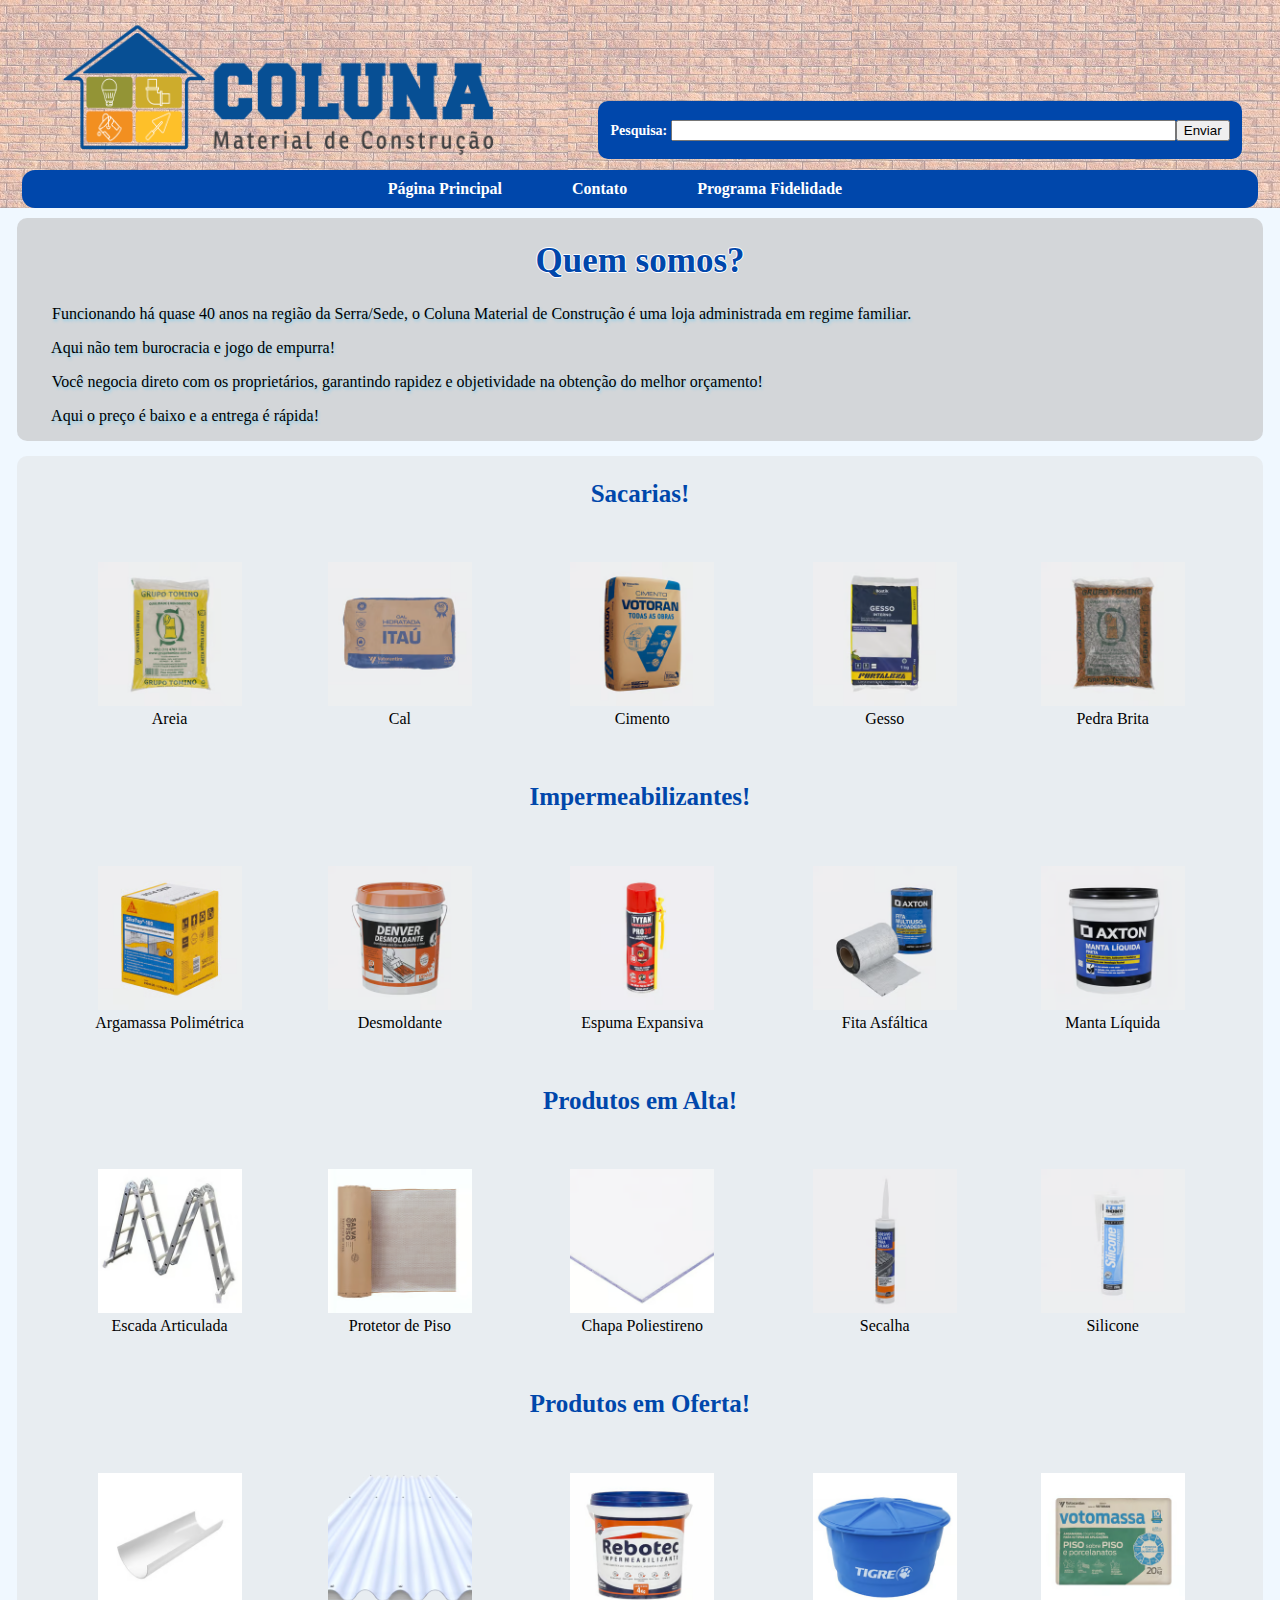
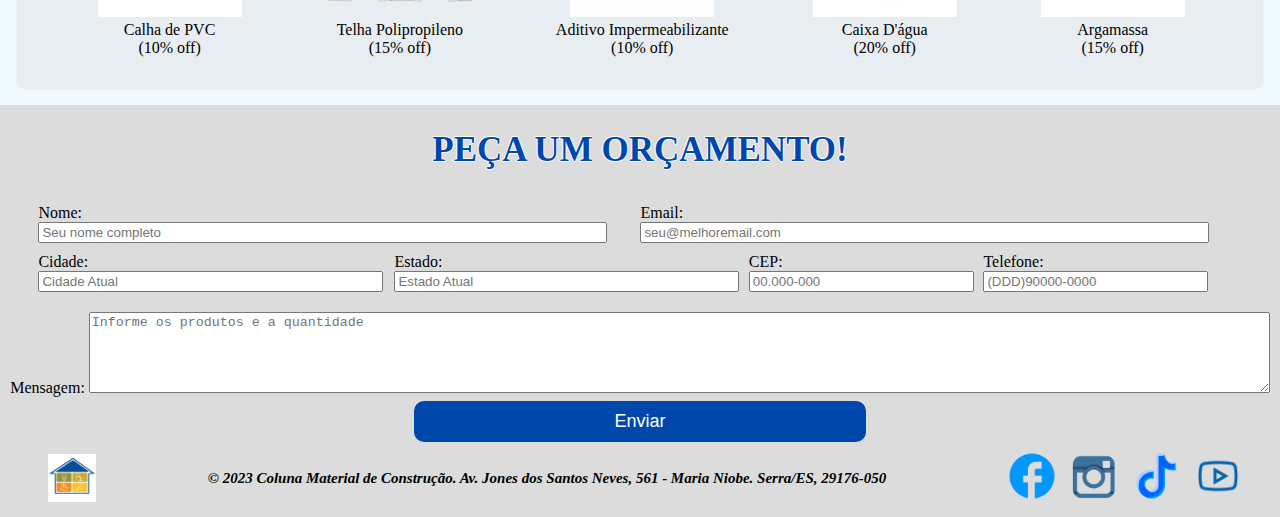
<file: Loja Material de Construção/index.html>
<!DOCTYPE html>
<html lang="pt-BR">
<head>
	<meta charset="utf-8">
	<meta name="viewport" content="width=device-width, initial-scale=1">
	<link rel="stylesheet" type="text/css" href="style.css">
	<link rel="shortcut icon" href="Imagens/logo.png">
	<title>Coluna Material de Construção</title>
</head>
<body>
	<header class="headerprinc">
		<div class="container2">
			<img class="logoloja" src="Imagens/logoloja.png">
			<form id="pesquisa" method="get">
				<h4><label for="tPesquisa">Pesquisa: </label><input type="text" name="tPesquisa" id="cPesquisa" size="60" maxlength="50"><input type="submit" name="bSub" id="cSub" value="Enviar"></h4>
			</form>
		</div>
		<nav id="menu">
			<ul>
				<li><a href="index.html">Página Principal</a></li>
				<li><a href="contato.html">Contato</a></li>
				<li><a href="fidelidade.html">Programa Fidelidade</a></li>
			</ul>
		</nav>
	</header>
	<div class="container">
		<article class="primeiro">
			<h1>Quem somos?</h1>
			<p>&emsp; Funcionando há quase 40 anos na região da Serra/Sede, o Coluna Material de Construção é uma loja administrada em regime familiar.</p>
			<p>&emsp; Aqui não tem burocracia e jogo de empurra!</p>
			<p>&emsp; Você negocia direto com os proprietários, garantindo rapidez e objetividade na obtenção do melhor orçamento!</p>
			<p>&emsp; Aqui o preço é baixo e a entrega é rápida!</p>
		</article>
		<section class="segundo">
			<table id="tab">
				<tr><td colspan="5"><h2>Sacarias!</h2></td>
				<tr><td><figure><img class="fotos" src="Imagens/areia.avif"><figcaption>Areia</figcaption></figure></td><td><figure><img class="fotos" src="Imagens/cal.avif"><figcaption>Cal</figcaption></figure></td><td><figure><img class="fotos" src="Imagens/cimento.avif"><figcaption>Cimento</figcaption></figure></td><td><figure><img class="fotos" src="Imagens/gesso.avif"><figcaption>Gesso</figcaption></figure></td><td><figure><img class="fotos" src="Imagens/pedra.avif"><figcaption>Pedra Brita</figcaption></figure></td></tr>
				<tr><td colspan="5"><h2>Impermeabilizantes!</h2></td>
				<tr><td><figure><img class="fotos" src="Imagens/argamassa.avif"><figcaption>Argamassa Polimétrica</figcaption></figure></td><td><figure><img class="fotos" src="Imagens/desmoldante.avif"><figcaption>Desmoldante</figcaption></figure></td><td><figure><img class="fotos" src="Imagens/espuma.avif"><figcaption>Espuma Expansiva</figcaption></figure></td><td><figure><img class="fotos" src="Imagens/fita.avif"><figcaption>Fita Asfáltica</figcaption></figure></td><td><figure><img class="fotos" src="Imagens/manta.avif"><figcaption>Manta Líquida</figcaption></figure></td></tr>
				<tr><td colspan="5"><h2>Produtos em Alta!</h2></td>
				<tr><td><figure><img class="fotos" src="Imagens/escada.avif"><figcaption>Escada Articulada</figcaption></figure></td><td><figure><img class="fotos" src="Imagens/protetor.avif"><figcaption>Protetor de Piso</figcaption></figure></td><td><figure><img class="fotos" src="Imagens/chapa.avif"><figcaption>Chapa Poliestireno</figcaption></figure></td><td><figure><img class="fotos" src="Imagens/secalha.avif"><figcaption>Secalha</figcaption></figure></td><td><figure><img class="fotos" src="Imagens/silicone.avif"><figcaption>Silicone</figcaption></figure></td></tr>
				<tr><td colspan="5"><h2>Produtos em Oferta!</h2></td>
				<tr><td><figure><img class="fotos" src="Imagens/calha.avif"><figcaption>Calha de PVC<br>(10% off)</figcaption></figure></td><td><figure><img class="fotos" src="Imagens/telha.avif"><figcaption>Telha Polipropileno<br>(15% off)</figcaption></figure></td><td><figure><img class="fotos" src="Imagens/aditivo.avif"><figcaption>Aditivo Impermeabilizante<br>(10% off)</figcaption></figure></td><td><figure><img class="fotos" src="Imagens/caixa.avif"><figcaption>Caixa D'água<br>(20% off)</figcaption></figure></td><td><figure><img class="fotos" src="Imagens/argamassa2.avif"><figcaption>Argamassa<br>(15% off)</figcaption></figure></td></tr>
			</table>
		</section>
	</div>
<footer class="footer">
	<h1>PEÇA UM ORÇAMENTO!</h1>
	<form class="container2" method="post">
  		<div>
    		<label for="nome">Nome:</label>
    		<input type="text" size="68" maxlength="60" placeholder="Seu nome completo" id="nome" name="nome" required>
  		</div>
  		<div>
    		<label for="email">Email:</label>
    		<input type="email" size="68" maxlength="60" placeholder="seu@melhoremail.com" id="email" name="email" required>
  		</div>
  	</form>
  	<form class="container2" method="post">
  		<div>
  			<label for="cCid">Cidade:</label>
  			<input type="text" name="tCid" id="cCid" maxlength="40" size="40" placeholder="Cidade Atual">
  		</div>
  		<div>
  			<label for="cEst">Estado:</label>
  			<input type="text" name="tEst" id="cEst" maxlength="40" size="40" placeholder="Estado Atual">
  		</div>
  		<div>
  			<label>CEP:</label>
  			<input type="text" name="nCep" id="cCep" maxlength="10" size="25" placeholder="00.000-000">
  		</div>
  		<div>
    		<label for="telefone">Telefone:</label>
    		<input type="tel" id="telefone" maxlength="10" size="25" placeholder="(DDD)90000-0000" name="telefone" required>
  		</div>
  	</form>
  	<form class="container3" method="post">
  		<div>
  			<label for="mensagem">Mensagem:</label>
    		<textarea cols="145" rows="5" id="mensagem" placeholder="Informe os produtos e a quantidade" name="mensagem" required></textarea>
    	</div>
  		<div>
    		<input id="rodape" type="submit" value="Enviar">
  		</div>
	</form>

	<div class="container2">
		<img class="logo" src="Imagens/logo.png">
		<address>
			<h3>&copy; 2023 Coluna Material de Construção. Av. Jones dos Santos Neves, 561 - Maria Niobe. Serra/ES, 29176-050</h3>
		</address>
		<div>
			<a href="https://www.facebook.com" target="_blank"><img class="logo" src="Imagens/face.png"></a>
			<a href="https://www.instagram.com" target="_blank"><img class="logo" src="Imagens/insta.png"></a>
			<a href="https://www.tiktok.com" target="_blank"><img class="logo" src="Imagens/tiktok.png"></a>
			<a href="https://www.youtube.com" target="_blank"><img class="logo" src="Imagens/youtube.png"></a>
		</div>
	</div>
</footer>
</body>
</html>
</file>
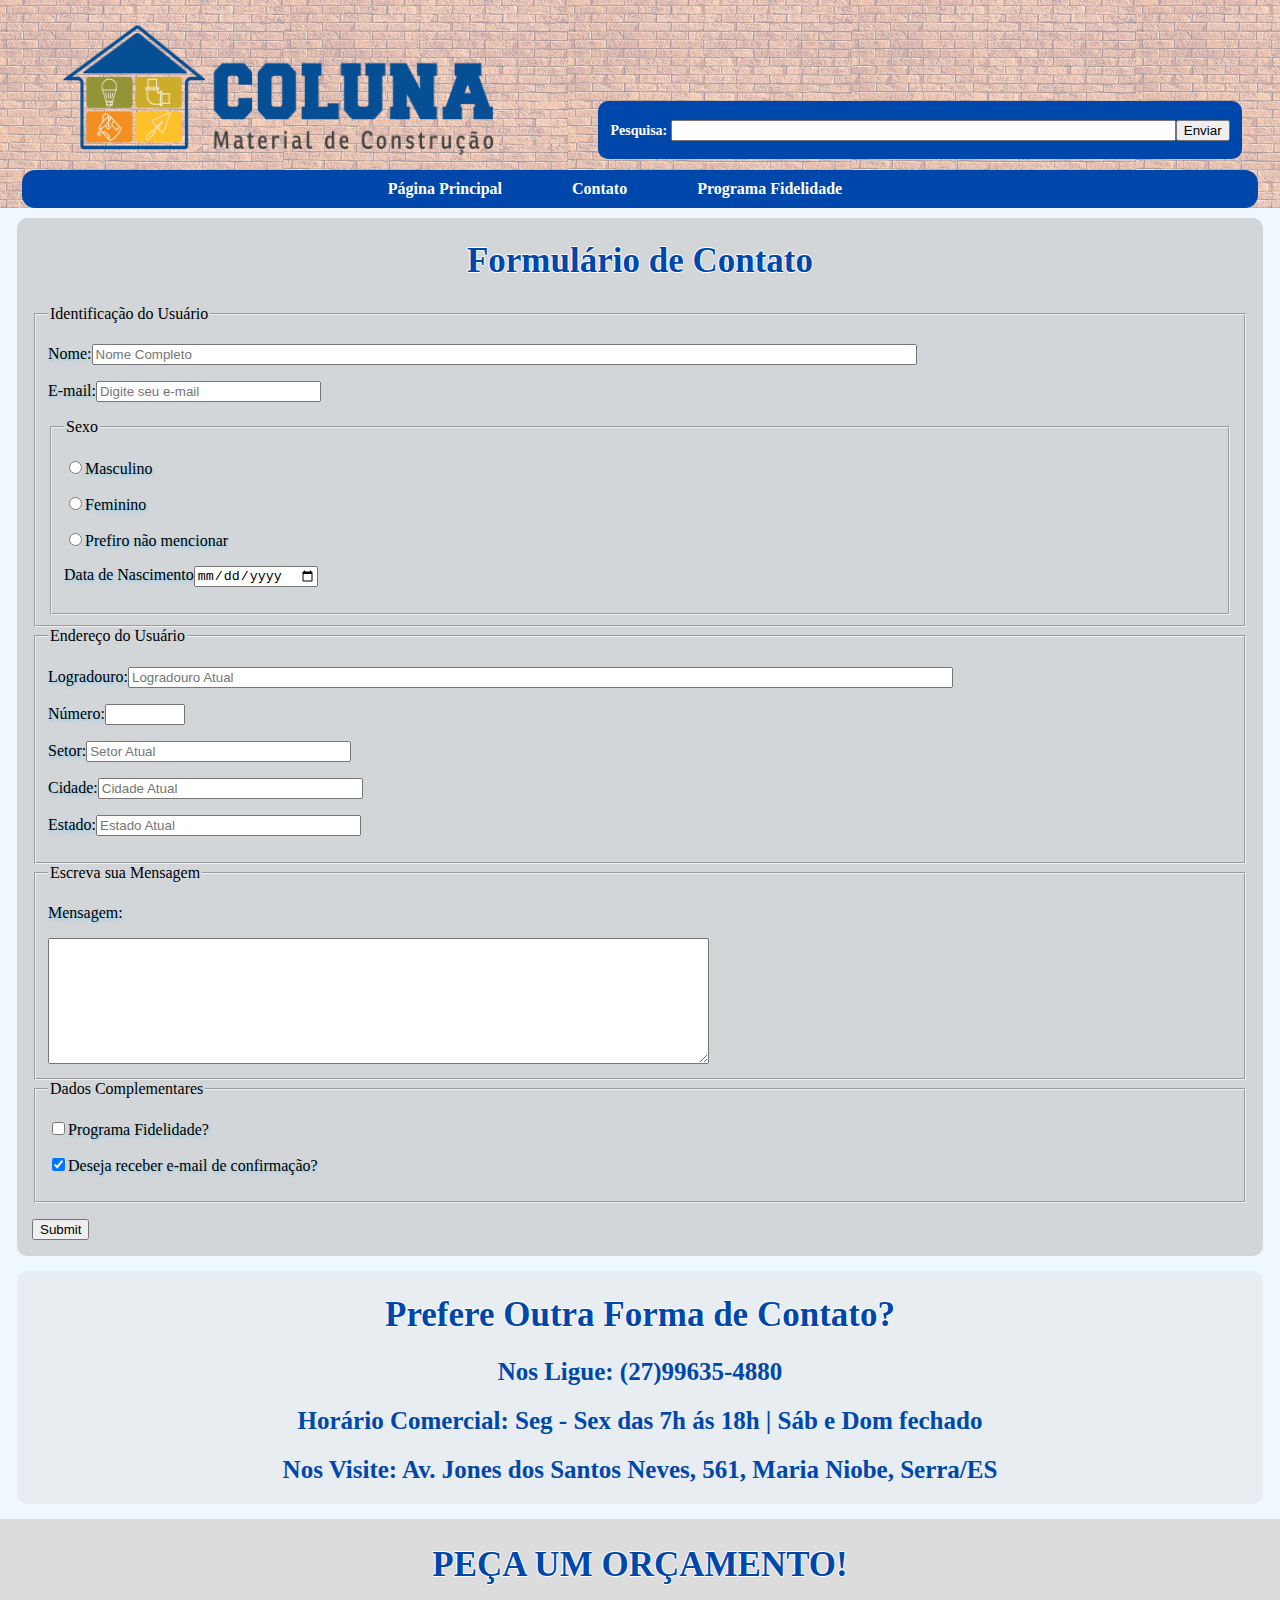
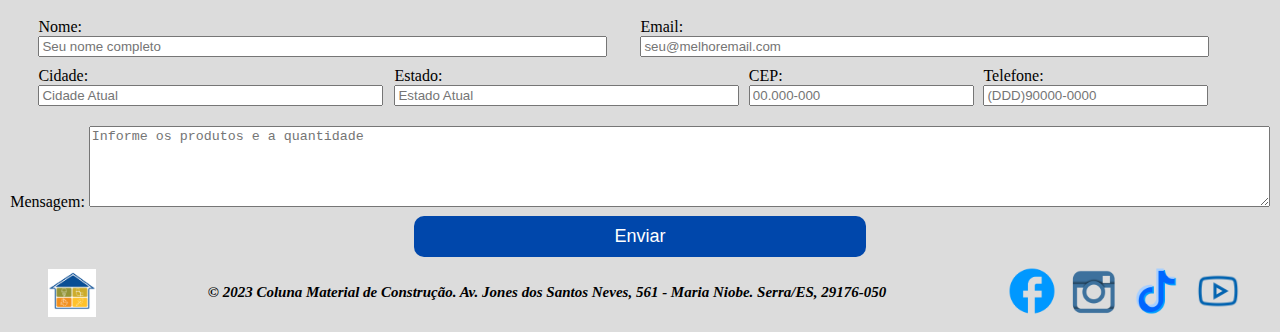
<file: Loja Material de Construção/contato.html>
<!DOCTYPE html>
<html lang="pt-BR">
<head>
	<meta charset="utf-8">
	<meta name="viewport" content="width=device-width, initial-scale=1">
	<link rel="stylesheet" type="text/css" href="style.css">
	<link rel="shortcut icon" href="Imagens/logo.png">
	<title>Contato</title>
</head>
<body>
	<header class="headerprinc">
		<div class="container2">
			<img class="logoloja" src="Imagens/logoloja.png">
			<form id="pesquisa" method="get">
				<h4><label for="tPesquisa">Pesquisa: </label><input type="text" name="tPesquisa" id="cPesquisa" size="60" maxlength="50"><input type="submit" name="bSub" id="cSub" value="Enviar"></h4>
			</form>
		</div>
		<nav id="menu">
			<ul>
				<li><a href="index.html">Página Principal</a></li>
				<li><a href="contato.html">Contato</a></li>
				<li><a href="fidelidade.html">Programa Fidelidade</a></li>
			</ul>
		</nav>
	</header>
	<div class="container">
		<article class="primeiro">
			<section id="contato">
			<header>
				<h1>Formulário de Contato</h1>
			</header>
			<form method="post" id="f_contato" action="mailto:laauraanitaa@gmail.com">
				<fieldset id="id_usuario">
					<legend>Identificação do Usuário</legend>
						<p><label for="cNome">Nome:</label><input type="text" name="tNome" id="cNome" size="100" maxlength="50" placeholder="Nome Completo"></p>
						<p><label for="cEmail">E-mail:</label><input type="email" name="tEmail" id="cEmail" size="25" maxlength="40" placeholder="Digite seu e-mail"></p>
							<fieldset id="sexo_usuario">
								<legend>Sexo</legend>
								<p><input type="radio" name="rSexo" id="cMasc"><label for="cMasc">Masculino</label>
								<p><input type="radio" name="rSexo" id="cFem"><label for="cFem">Feminino</label>
									<p><input type="radio" name="rSexo" id="cIndef"><label for="cIndef">Prefiro não mencionar</label>
								<p><label>Data de Nascimento</label><input type="date" name="dDate" id="cDate"></p>
							</fieldset>
				</fieldset>
				<fieldset id="end_usuario">
					<legend>Endereço do Usuário</legend>
						<p><label for="cLog">Logradouro:</label><input type="text" name="tLog" id="cLog" maxlength="100" size="100" placeholder="Logradouro Atual"></p>
						<p><label>Número:</label><input type="number" name="nNum" id="cNum" min="0" max="10000"></p>
						<p><label for="cSet">Setor:</label><input type="text" name="tSet" id="cSet" maxlength="40" size="30" placeholder="Setor Atual"></p>
						<p><label for="cCid">Cidade:</label><input type="text" name="tCid" id="cCid" maxlength="40" size="30" placeholder="Cidade Atual"></p>
						<p><label for="cEst">Estado:</label><input type="text" name="tEst" id="cEst" maxlength="40" size="30" placeholder="Estado Atual"></p>
				</fieldset>
				<fieldset id="msn_usuario">
					<legend>Escreva sua Mensagem</legend>
						<p><label>Mensagem:</label></p>
							<textarea name="tMsn" id="cMsn" cols="80" rows="8"></textarea>
				</fieldset>
				<fieldset id="opicionais">
					<legend>Dados Complementares</legend>
					<p><input type="checkbox" name="cbFid" id="cFid"><label for="cFid">Programa Fidelidade?</label></p>
					<p><input type="checkbox" name="cbEmail" id="cbxEmail" checked><label for="cbxEmail">Deseja receber e-mail de confirmação?</label></p>
				</fieldset>
				<p><input type="submit" name="bSub" id="btnEnviar"></p>
			</form>
		</section>
		</article>
		<section class="segundo">
			<a class="link" href="https://www.parnanoronha.com.br" target="_blank">
			<h1>Prefere Outra Forma de Contato?</h1>
				<h2>Nos Ligue: (27)99635-4880</h2>
				<h2>Horário Comercial: Seg - Sex das 7h ás 18h | Sáb e Dom fechado</h2>
				<h2>Nos Visite: Av. Jones dos Santos Neves, 561, Maria Niobe, Serra/ES</h2>
			</a>
		</section>
	</div>
<footer class="footer">
	<h1>PEÇA UM ORÇAMENTO!</h1>
	<form class="container2" method="post">
  		<div>
    		<label for="nome">Nome:</label>
    		<input type="text" size="68" maxlength="60" placeholder="Seu nome completo" id="nome" name="nome" required>
  		</div>
  		<div>
    		<label for="email">Email:</label>
    		<input type="email" size="68" maxlength="60" placeholder="seu@melhoremail.com" id="email" name="email" required>
  		</div>
  	</form>
  	<form class="container2" method="post">
  		<div>
  			<label for="cCid">Cidade:</label>
  			<input type="text" name="tCid" id="cCid" maxlength="40" size="40" placeholder="Cidade Atual">
  		</div>
  		<div>
  			<label for="cEst">Estado:</label>
  			<input type="text" name="tEst" id="cEst" maxlength="40" size="40" placeholder="Estado Atual">
  		</div>
  		<div>
  			<label>CEP:</label>
  			<input type="text" name="nCep" id="cCep" maxlength="10" size="25" placeholder="00.000-000">
  		</div>
  		<div>
    		<label for="telefone">Telefone:</label>
    		<input type="tel" id="telefone" maxlength="10" size="25" placeholder="(DDD)90000-0000" name="telefone" required>
  		</div>
  	</form>
  	<form class="container3" method="post">
  		<div>
  			<label for="mensagem">Mensagem:</label>
    		<textarea cols="145" rows="5" id="mensagem" placeholder="Informe os produtos e a quantidade" name="mensagem" required></textarea>
    	</div>
  		<div>
    		<input id="rodape" type="submit" value="Enviar">
  		</div>
	</form>

	<div class="container2">
		<img class="logo" src="Imagens/logo.png">
		<address>
			<h3>&copy; 2023 Coluna Material de Construção. Av. Jones dos Santos Neves, 561 - Maria Niobe. Serra/ES, 29176-050</h3>
		</address>
		<div>
			<a href="https://www.facebook.com" target="_blank"><img class="logo" src="Imagens/face.png"></a>
			<a href="https://www.instagram.com" target="_blank"><img class="logo" src="Imagens/insta.png"></a>
			<a href="https://www.tiktok.com" target="_blank"><img class="logo" src="Imagens/tiktok.png"></a>
			<a href="https://www.youtube.com" target="_blank"><img class="logo" src="Imagens/youtube.png"></a>
		</div>
	</div>
</footer>
</body>
</html>
</file>
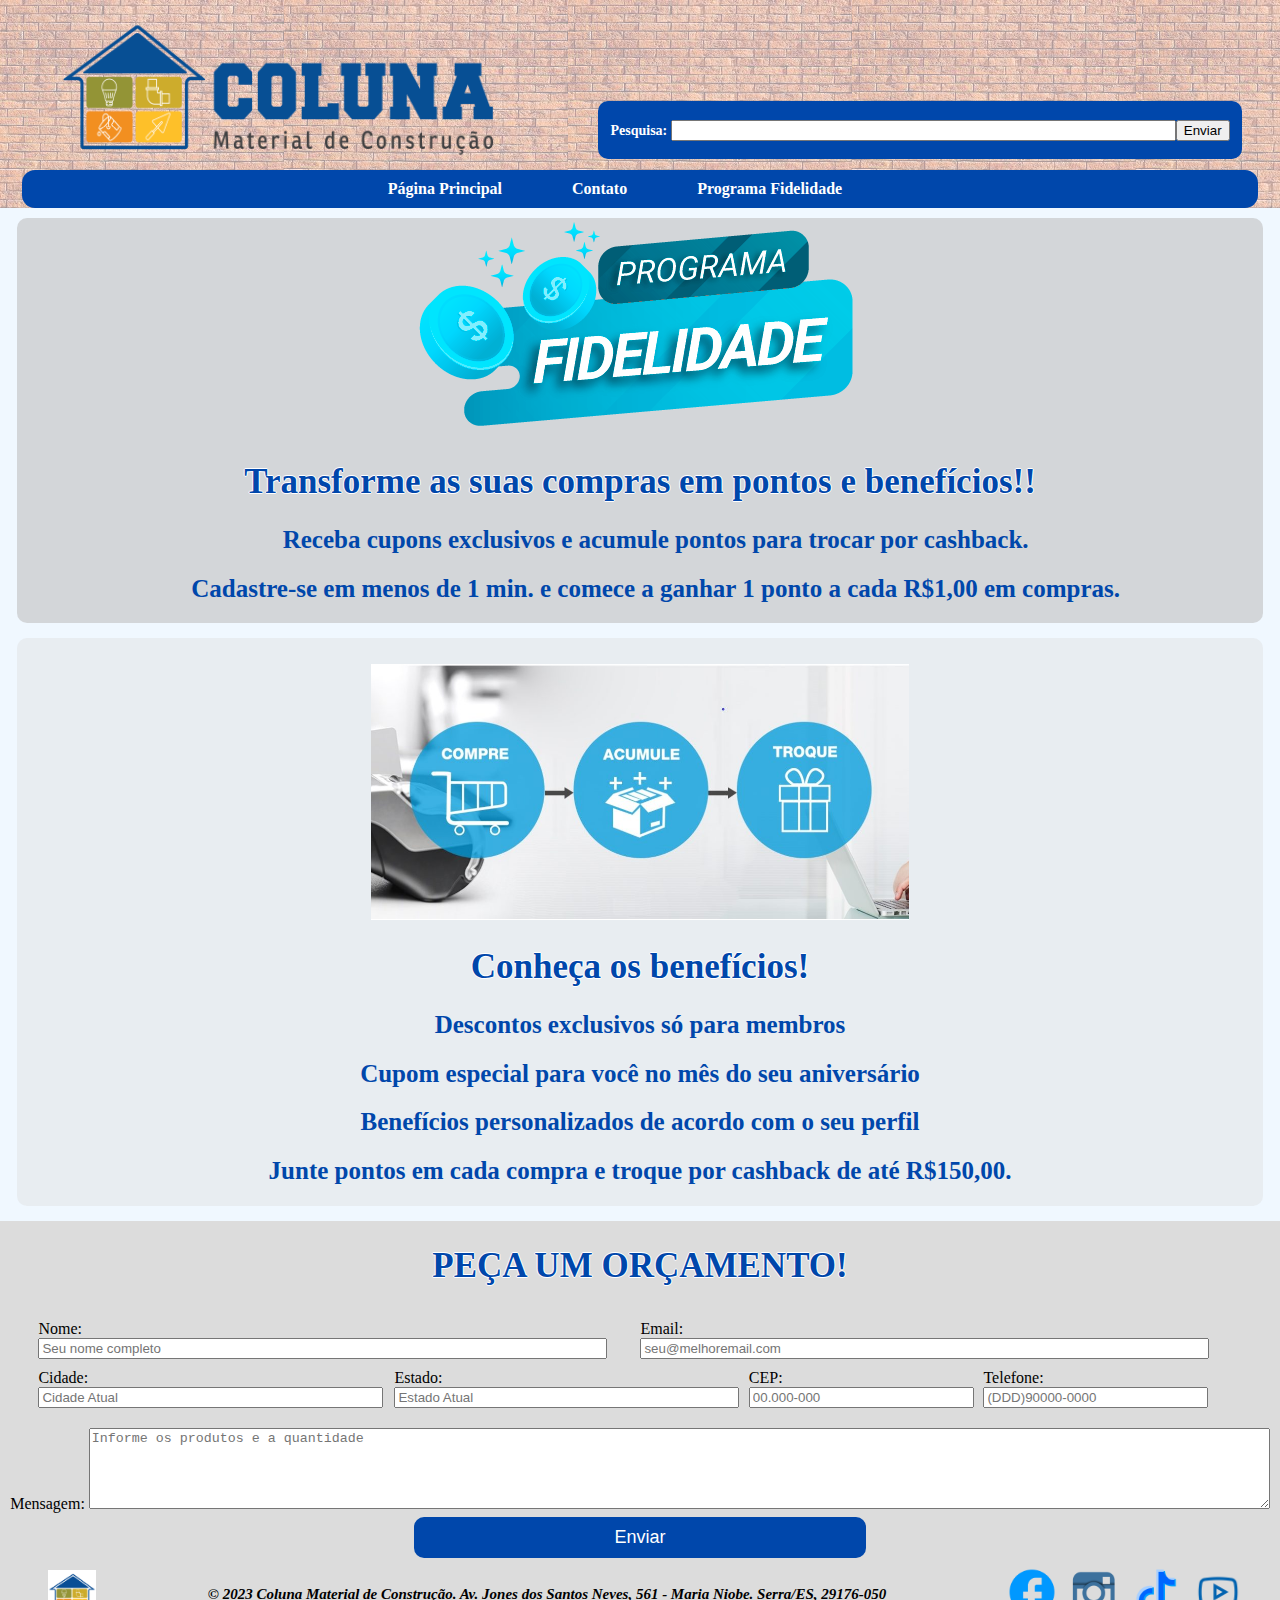
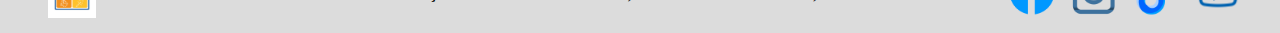
<file: Loja Material de Construção/fidelidade.html>
<!DOCTYPE html>
<html lang="pt-BR">
<head>
	<meta charset="utf-8">
	<meta name="viewport" content="width=device-width, initial-scale=1">
	<link rel="stylesheet" type="text/css" href="style.css">
	<link rel="shortcut icon" href="Imagens/logo.png">
	<title>Programa Fidelidade</title>
</head>
<body>
	<header class="headerprinc">
		<div class="container2">
			<img class="logoloja" src="Imagens/logoloja.png">
			<form id="pesquisa" method="get">
				<h4><label for="tPesquisa">Pesquisa: </label><input type="text" name="tPesquisa" id="cPesquisa" size="60" maxlength="50"><input type="submit" name="bSub" id="cSub" value="Enviar"></h4>
			</form>
		</div>
		<nav id="menu">
			<ul>
				<li><a href="index.html">Página Principal</a></li>
				<li><a href="contato.html">Contato</a></li>
				<li><a href="fidelidade.html">Programa Fidelidade</a></li>
			</ul>
		</nav>
	</header>
	<div class="container">
		<article class="primeiro">
			<a class="link" href="contato.html">
				<div class="fidelidade">	
					<img src="Imagens/fidelidade.png">
				</div>
				<h1>Transforme as suas compras em pontos e benefícios!!</h1>
				<h2>&emsp; Receba cupons exclusivos e acumule pontos para trocar por cashback.</h2>
				<h2>&emsp; Cadastre-se em menos de 1 min. e comece a ganhar 1 ponto a cada R$1,00 em compras.</h2>
			</a>
		</article>
		<section class="segundo">
			<a class="link" href="contato.html">
				<div class="fidelidade">	
					<img class="imgfidelidade" src="Imagens/fidelidade.jpg">
				</div>
				<h1>Conheça os benefícios!</h1>
				<h2>Descontos exclusivos só para membros</h2>
				<h2>Cupom especial para você no mês do seu aniversário</h2>
				<h2>Benefícios personalizados de acordo com o seu perfil</h2>
				<h2>Junte pontos em cada compra e troque por cashback de até R$150,00.</h2>
			</a>
		</section>
	</div>
<footer class="footer">
	<h1>PEÇA UM ORÇAMENTO!</h1>
	<form class="container2" method="post">
  		<div>
    		<label for="nome">Nome:</label>
    		<input type="text" size="68" maxlength="60" placeholder="Seu nome completo" id="nome" name="nome" required>
  		</div>
  		<div>
    		<label for="email">Email:</label>
    		<input type="email" size="68" maxlength="60" placeholder="seu@melhoremail.com" id="email" name="email" required>
  		</div>
  	</form>
  	<form class="container2" method="post">
  		<div>
  			<label for="cCid">Cidade:</label>
  			<input type="text" name="tCid" id="cCid" maxlength="40" size="40" placeholder="Cidade Atual">
  		</div>
  		<div>
  			<label for="cEst">Estado:</label>
  			<input type="text" name="tEst" id="cEst" maxlength="40" size="40" placeholder="Estado Atual">
  		</div>
  		<div>
  			<label>CEP:</label>
  			<input type="text" name="nCep" id="cCep" maxlength="10" size="25" placeholder="00.000-000">
  		</div>
  		<div>
    		<label for="telefone">Telefone:</label>
    		<input type="tel" id="telefone" maxlength="10" size="25" placeholder="(DDD)90000-0000" name="telefone" required>
  		</div>
  	</form>
  	<form class="container3" method="post">
  		<div>
  			<label for="mensagem">Mensagem:</label>
    		<textarea cols="145" rows="5" id="mensagem" placeholder="Informe os produtos e a quantidade" name="mensagem" required></textarea>
    	</div>
  		<div>
    		<input id="rodape" type="submit" value="Enviar">
  		</div>
	</form>

	<div class="container2">
		<img class="logo" src="Imagens/logo.png">
		<address>
			<h3>&copy; 2023 Coluna Material de Construção. Av. Jones dos Santos Neves, 561 - Maria Niobe. Serra/ES, 29176-050</h3>
		</address>
		<div>
			<a href="https://www.facebook.com" target="_blank"><img class="logo" src="Imagens/face.png"></a>
			<a href="https://www.instagram.com" target="_blank"><img class="logo" src="Imagens/insta.png"></a>
			<a href="https://www.tiktok.com" target="_blank"><img class="logo" src="Imagens/tiktok.png"></a>
			<a href="https://www.youtube.com" target="_blank"><img class="logo" src="Imagens/youtube.png"></a>
		</div>
	</div>
</footer>
</body>
</html>
</file>
<file: Loja Material de Construção/style.css>
.headerprinc{
	background-color: rgba(255, 255, 255, 0.6);
	background-image: url(Imagens/tijolos.jpg);
	background-blend-mode: overlay;
	width: 100%;
	top: 0;
}

.headerarticle{
	background-color: rgba(0, 191, 255);
	border-radius: 13px;
}

body{
	background-color: rgba(240, 248, 255);
	margin: 0;
}

h1{
	text-align: center;
	text-shadow: -1px 0 #fff, 0 1px #fff, 1px 0 #fff, 0 -1px #fff;
	color: #0047AB;
	font-family: Georgia;
	font-size: 35px;
}

h2{
	text-align: center;
	color: #0047AB;
	font-family: Georgia;
	font-size: 25px;
}

h3{
	color: black;
	text-align: center;
	font-size: 15px;
}

h4{
	color: white;
	text-align: center;
	font-size: 14px;
	font-family: Georgia;
}

p{
	text-align: justify;
	color: black;
	font-size: 16px;
	text-shadow: 1px 2px 3px skyblue;
}

#menu ul{
	list-style: none;
	margin: auto;
	padding: 10px;
	display: flex;
	justify-content: center;
	background-color: #0047AB;
  width: 95%;
  border-radius: 13px;
}

.menu li{
	margin: 0;
}

#menu li a{
	padding: 10px;
	margin-right: 50px;
	text-decoration: none;
	color: white;
	font-weight: bold;
	transition: all 0.3s ease;
}

#menu li a:hover{
	background-color: #191970;
	border-radius: 13px;
}

.container{
	margin-top: 10px;
  display: flex;
 	flex-direction: column;
 	align-items: center;
}

.container2{
	padding-top: 10px;
	margin-left: 3%;
	margin-right: 3%;
  display: flex;
 	flex-direction: row;
  justify-content: space-between;
 	align-items: center;
}

.container3{
	margin-top: 20px;
  display: flex;
 	flex-direction: column;
  justify-content: space-between;
 	align-items: center;
}

.primeiro{
  background-color: rgba(192, 192, 192, 0.6);
  width: 95%;
  border-radius: 10px;
  padding-left: 15px;
  padding-right: 15px;
  margin-bottom: 15px;
}

.segundo{
  background-color: rgba(220,220,220, 0.4);
  width: 95%;
  border-radius: 10px;
  padding-left: 15px;
  padding-right: 15px;
  margin-bottom: 15px;
  text-align: center;
}

.link{
	text-decoration: none;
}

.logo{
	padding-left: 10px;
	width: 3em;
	height: 3em;
}

.logoloja{
	width: 30em;
	height: 10em;
}

.fotos{
	width: 9em;
	height: 9em;
}

.fidelidade{
	text-align: center;
}

.imgfidelidade{
	width: 42vw;
	height: 20vw;
	margin-top: 2vw;
}

#pesquisa{
	background-color: #0047AB;
	border-radius: 10px;
	padding-right: 1%;
	padding-left: 1%;
	margin-top: 80px;
}

.footer{
	background-color: #DCDCDC;
	width: 100%;
	height: 7%;
	bottom: 0px;
	padding-top: 2px;
	padding-bottom: 13px;
}

#tab{
	margin: auto;
}

#tab td{
	padding-bottom: 15px;
}

#rodape {
  background-color: #0047AB;
  color: white;
  cursor: pointer;
  padding: 10px 200px;
  font-size: 18px;
  border: none;
  margin-top: 1%;
  border-radius: 10px;
}

#rodape:hover {
  background-color: #191970;
  transition: all 0.3s ease;
}
</file>
